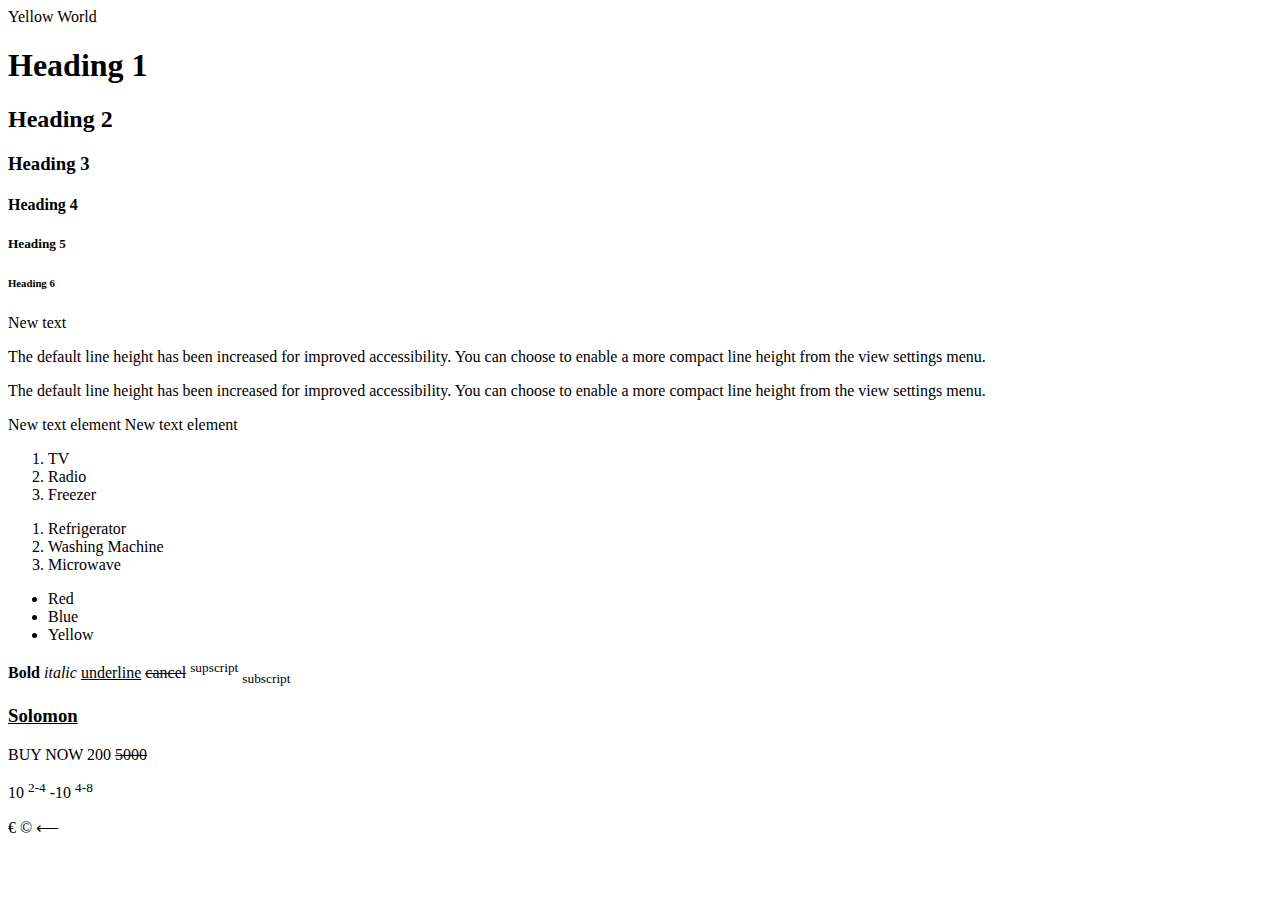
<file: class1.html>
<!DOCTYPE html>
<html lang="en">
<head>
    <meta charset="UTF-8">
    <meta name="viewport" content="width=device-width, initial-scale=1.0">
    <title>Document</title>
</head>
<body>
    Yellow World
    <h1>Heading 1</h1>
    <h2>Heading 2</h2>
    <h3>Heading 3</h3>
    <h4>Heading 4</h4>
    <h5>Heading 5</h5>
    <h6>Heading 6</h6>
    <!-- p -->
    <p>New text</p>
    <p>The default line height has been increased for improved accessibility. You can choose to enable a more compact line height from the view settings menu.</p>
    <p>The default line height has been increased for improved accessibility. You can choose to enable a more compact line height from the view settings menu.</p>
    <!-- span -->
    <span>New text element</span>
    <span>New text element</span>

    <!-- span is inline -->
     <!-- p starts on a new line -->

      <!-- List : ordered and unordered list -->
     <ol>
            <li>TV</li>
            <li>Radio</li>
            <li>Freezer</li>
     </ol>

     <ol>
            <li>Refrigerator</li>
            <li>Washing Machine</li>
            <li>Microwave</li>
     </ol>

     <ul>
            <li>Red</li>
            <li>Blue</li>
            <li>Yellow</li>
     </ul>

     <!-- formatting -->
     <b>Bold</b>
     <i>italic</i>
     <u>underline</u>
     <s>cancel</s>
     <sup>supscript</sup>
     <sub>subscript</sub>

     <!-- entities -->
      <h3> <u>Solomon</u> </h3>

      <p>BUY NOW 200 <S> 5000</S> </p>
      <P> 10 <sup>2-4</sup> -10 <sup>4-8</sup></P>

      &euro;
      &copy;
      &longleftarrow;

      <!-- 
         1. Create 3 folders and import them
         2. A new file for each of the folders
       -->
</body>
</html>
</file>
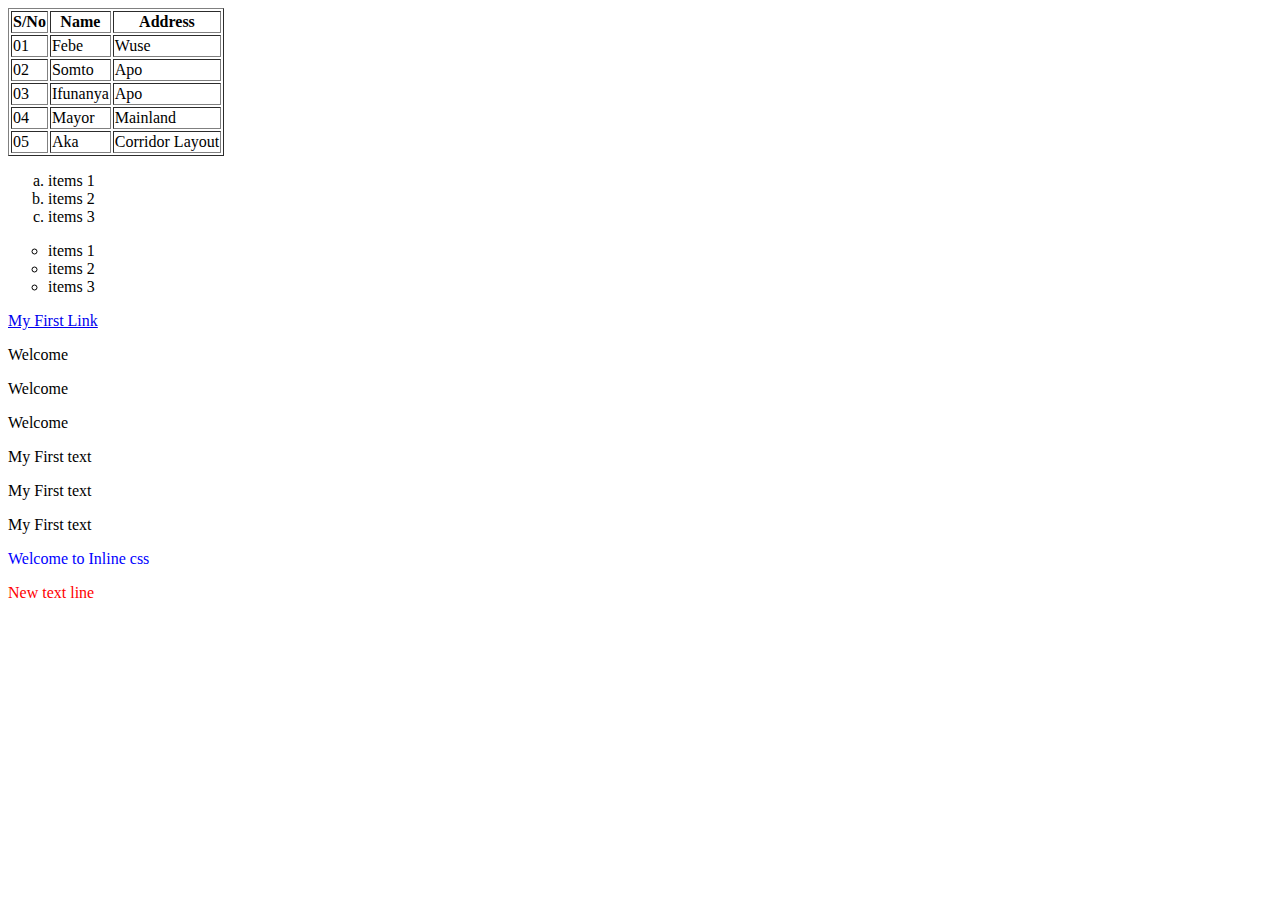
<file: class3.html>
<!DOCTYPE html>
<html lang="en">
<head>
    <meta charset="UTF-8">
    <meta name="viewport" content="width=device-width, initial-scale=1.0">
    <title>Document</title>
</head>
<body>

    <!-- table -->
     <table border>
        <tr>
            <th>S/No</th>
            <th>Name</th>
            <th>Address</th>
        </tr>
        <tr>
            <td>01</td>
            <td>Febe</td>
            <td>Wuse</td>
        </tr>
        <tr>
            <td>02</td>
            <td>Somto</td>
            <td>Apo</td>
        </tr>
        <tr>
            <td>03</td>
            <td>Ifunanya</td>
            <td>Apo</td>
        </tr>
        <tr>
            <td>04</td>
            <td>Mayor</td>
            <td>Mainland</td>
        </tr>
        <tr>
            <td>05</td>
            <td>Aka</td>
            <td>Corridor Layout</td>
        </tr>
     </table>

     <!-- attributes: xtics, viors,  -->

     <ol type="a">
        <li>items 1</li>
        <li>items 2</li>
        <li>items 3</li>
     </ol>

     <ul style="list-style-type: circle;">
        <li>items 1</li>
        <li>items 2</li>
        <li>items 3</li>
     </ul>

     <!-- Hyper links -->
      <a href="class1.html"> My First Link </a>

      <p class="new_p"> Welcome </p>
      <p class="new-p"> Welcome </p>
      <p class="New_p"> Welcome </p>

      <p id="new_p"> My First text</p>
      <p id="new_p1"> My First text</p>
      <p id="New-p"> My First text</p>

      <!-- css attributes : Inline -->
        <p style="color: blue;"> Welcome to Inline css </p>
        <p style="color: red;"> New text line </p>
</body>
</html>
</file>
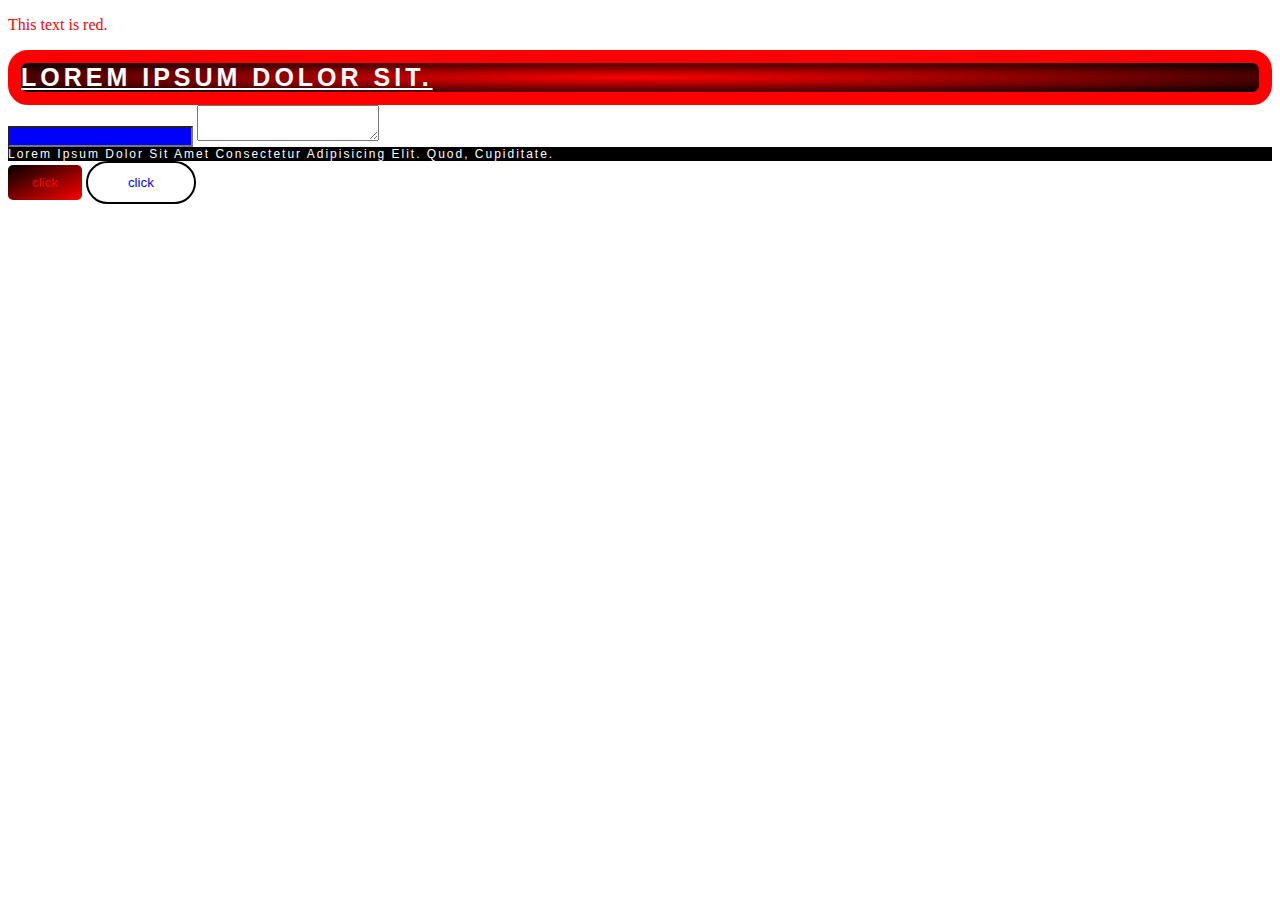
<file: class5.html>
<!DOCTYPE html>
<html lang="en">
<head>
    <meta charset="UTF-8">
    <meta name="viewport" content="width=device-width, initial-scale=1.0">
    <title>Document</title>
    <style>
            p{
                color: red;
            }
            div{
                color: orange;
            }
            .btn1{
                color: red;
                border: 0;
                background: linear-gradient(to top left, red,black);
                border-radius: 5px;
                padding: 10px 24px;
            }
            .btn2{
                color: blue;
                border: 2px solid black;
                background: none;
                border-radius: 30px;
                padding: 12px 40px;
            }
            #input1{
                background: blue;
            }
            .demo{
                color: white;
                background: orange;
                /* font/text */
                font-size: 25px;
                font-family: 'Segoe UI', Tahoma, Geneva, Verdana, sans-serif;
                font-weight: bold;
                text-transform: uppercase;
                text-decoration: underline;
                letter-spacing: 4px;

                /* colors */
                background: red;
                background: rgb(255, 0, 255);
                background: #123aef;

                /* background */
                background: rgba(255, 0, 255, 0.2);
                background: linear-gradient(red,black);
                background: conic-gradient(red,black);
                background: radial-gradient(red,black);

                /* box sizing */
                border: 13px solid red;
                border-radius: 20px;
            }
            .main{
                color: white;
                background: black;
                font-size: 12px;
                font-family: 'Segoe UI', Tahoma, Geneva, Verdana, sans-serif;
                font-weight: normal;
                text-transform: capitalize;
                text-decoration: none;
                letter-spacing: 2px;

            }
    </style>
</head>
<body>
    <p>This text is red.</p>
    <div class="demo"> Lorem ipsum dolor sit. </div>
    
    <input type="text" id="input1">
    <textarea name="" id=""></textarea>
    <div class="main"> Lorem ipsum dolor sit amet consectetur adipisicing elit. Quod, cupiditate.</div>

    <button class="btn1">click</button>
    <button class="btn2">click</button>
</body>
</html>
</file>
